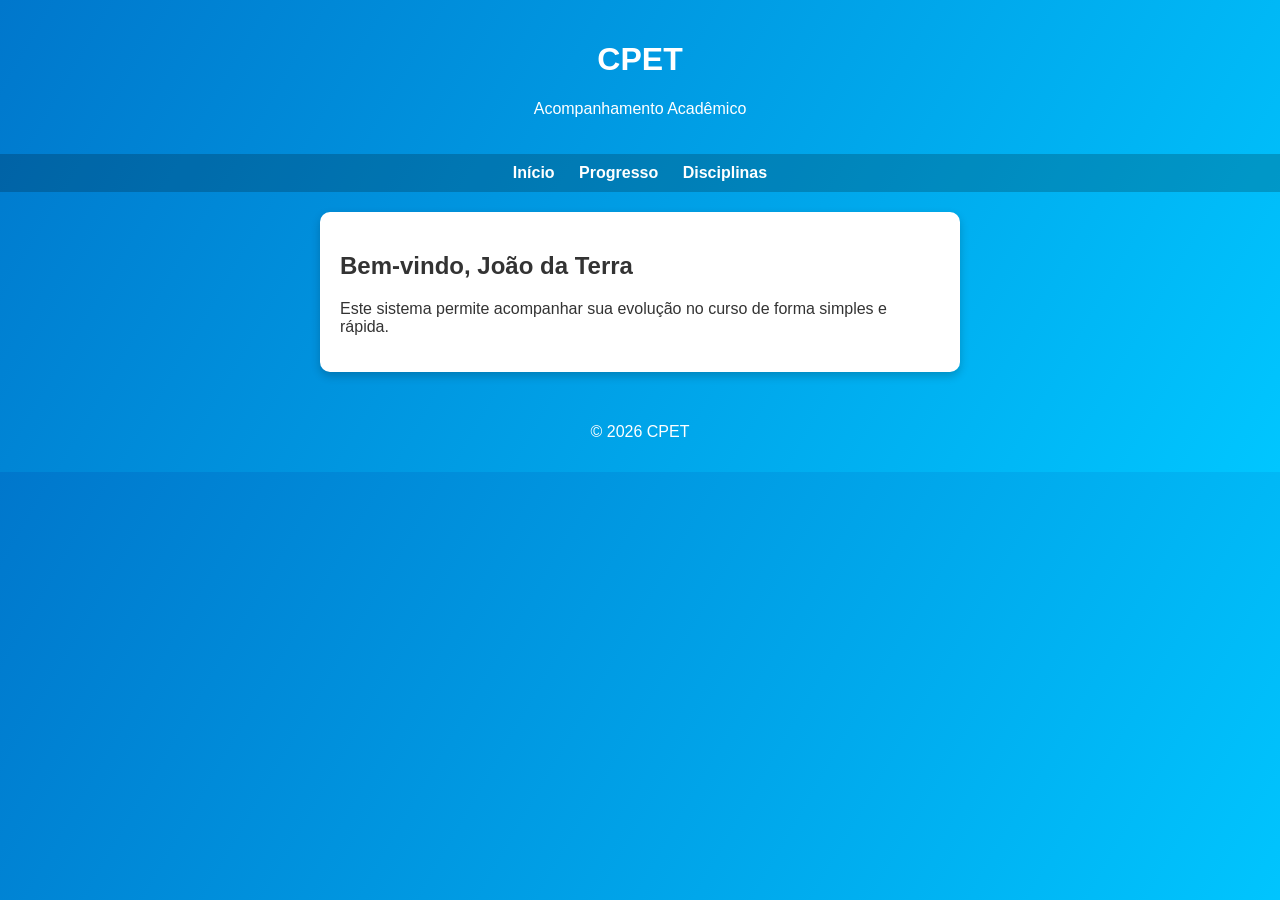
<file: index.html>
<!DOCTYPE html>
<html lang="pt-br">
<head>
<meta charset="UTF-8">
<meta name="viewport" content="width=device-width, initial-scale=1.0">
<title>CPET - Início</title>
<link rel="stylesheet" href="style.css">
</head>
<body>
<header>
<h1>CPET</h1>
<p>Acompanhamento Acadêmico</p>
</header>

<nav>
<a href="index.html">Início</a>
<a href="progresso.html">Progresso</a>
<a href="disciplinas.html">Disciplinas</a>
</nav>

<div class="container">
<div class="card">
<h2>Bem-vindo, João da Terra</h2>
<p>Este sistema permite acompanhar sua evolução no curso de forma simples e rápida.</p>
</div>
</div>

<footer>
<p>© 2026 CPET</p>
</footer>
</body>
</html>
</file>
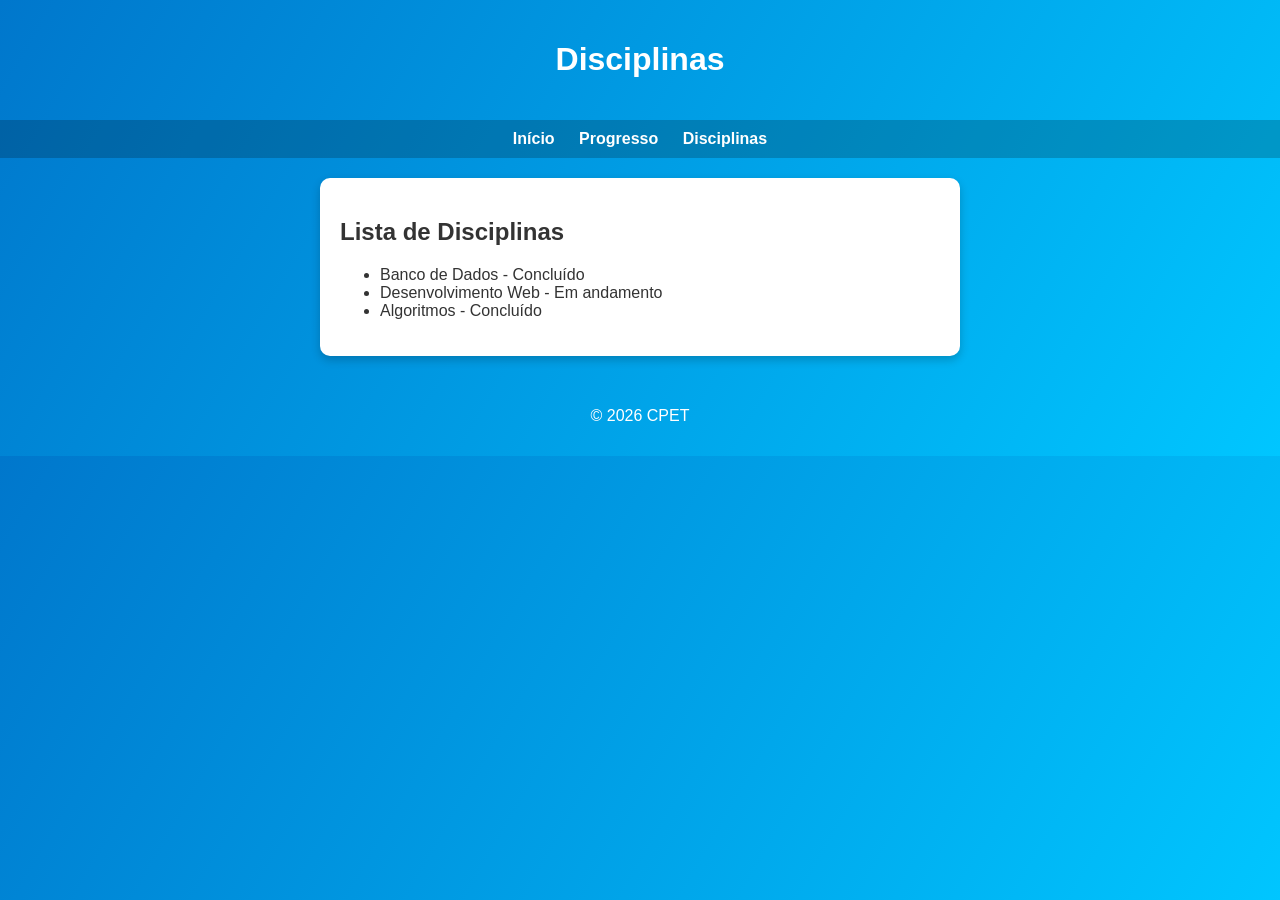
<file: disciplinas.html>
<!DOCTYPE html>
<html lang="pt-br">
<head>
<meta charset="UTF-8">
<meta name="viewport" content="width=device-width, initial-scale=1.0">
<title>Disciplinas</title>
<link rel="stylesheet" href="style.css">
</head>
<body>
<header>
<h1>Disciplinas</h1>
</header>

<nav>
<a href="index.html">Início</a>
<a href="progresso.html">Progresso</a>
<a href="disciplinas.html">Disciplinas</a>
</nav>

<div class="container">
<div class="card">
<h2>Lista de Disciplinas</h2>
<ul>
<li>Banco de Dados - Concluído</li>
<li>Desenvolvimento Web - Em andamento</li>
<li>Algoritmos - Concluído</li>
</ul>
</div>
</div>

<footer>
<p>© 2026 CPET</p>
</footer>
</body>
</html>
</file>
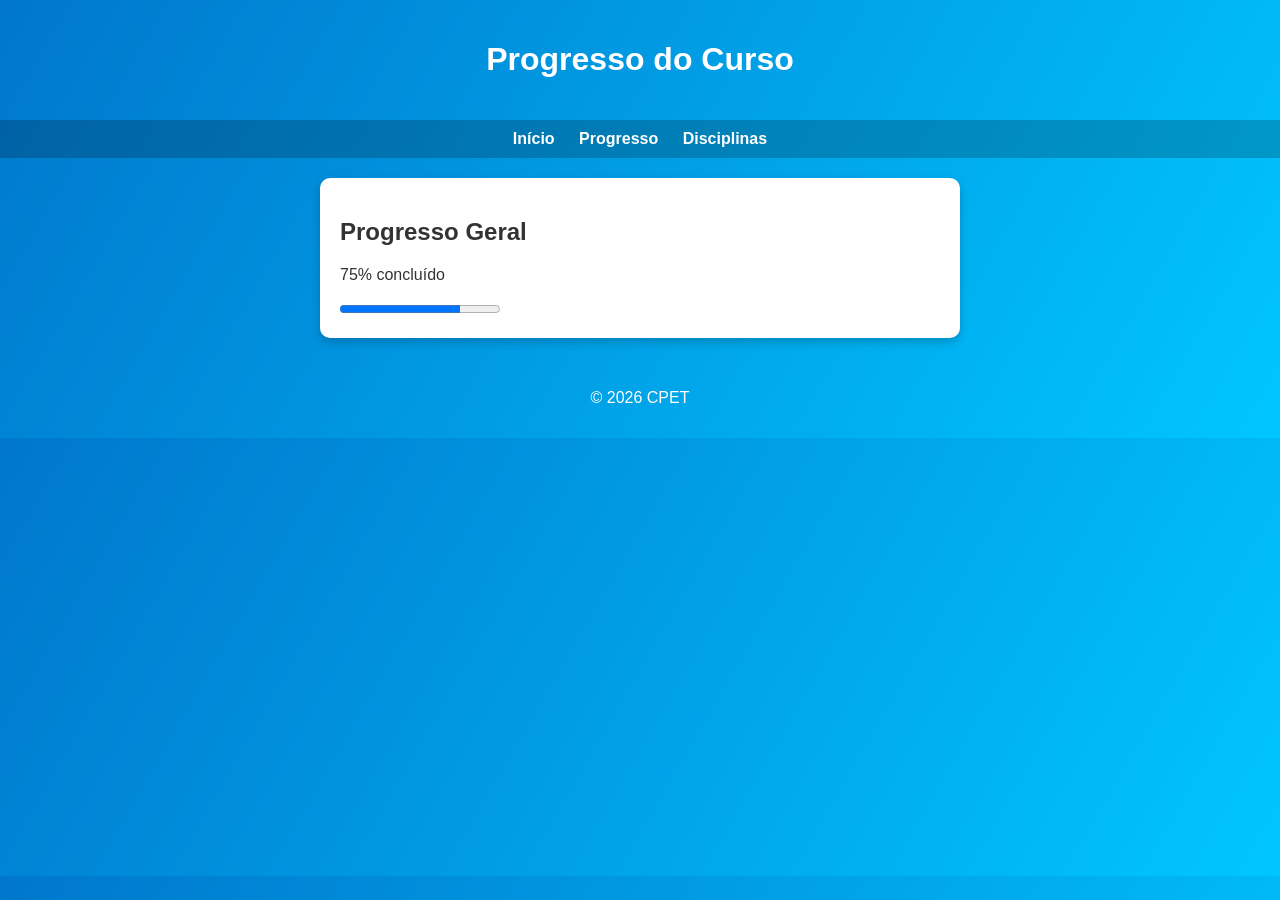
<file: progresso.html>
<!DOCTYPE html>
<html lang="pt-br">
<head>
<meta charset="UTF-8">
<meta name="viewport" content="width=device-width, initial-scale=1.0">
<title>Progresso</title>
<link rel="stylesheet" href="style.css">
</head>
<body>
<header>
<h1>Progresso do Curso</h1>
</header>

<nav>
<a href="index.html">Início</a>
<a href="progresso.html">Progresso</a>
<a href="disciplinas.html">Disciplinas</a>
</nav>

<div class="container">
<div class="card">
<h2>Progresso Geral</h2>
<p>75% concluído</p>
<progress value="75" max="100"></progress>
</div>
</div>

<footer>
<p>© 2026 CPET</p>
</footer>
</body>
</html>
</file>
<file: style.css>
body {
font-family: Arial, sans-serif;
margin: 0;
background: linear-gradient(120deg, #0077cc, #00c6ff);
color: #333;
}

header {
text-align: center;
padding: 20px;
color: white;
}

nav {
background: rgba(0,0,0,0.2);
text-align: center;
padding: 10px;
}

nav a {
color: white;
margin: 10px;
text-decoration: none;
font-weight: bold;
}

nav a:hover {
text-decoration: underline;
}

.container {
padding: 20px;
}

.card {
background: white;
padding: 20px;
border-radius: 10px;
box-shadow: 0 4px 10px rgba(0,0,0,0.2);
max-width: 600px;
margin: auto;
}

footer {
text-align: center;
padding: 15px;
color: white;
}

@media (max-width: 600px) {
nav a {
display: block;
margin: 5px 0;
}
}
</file>
